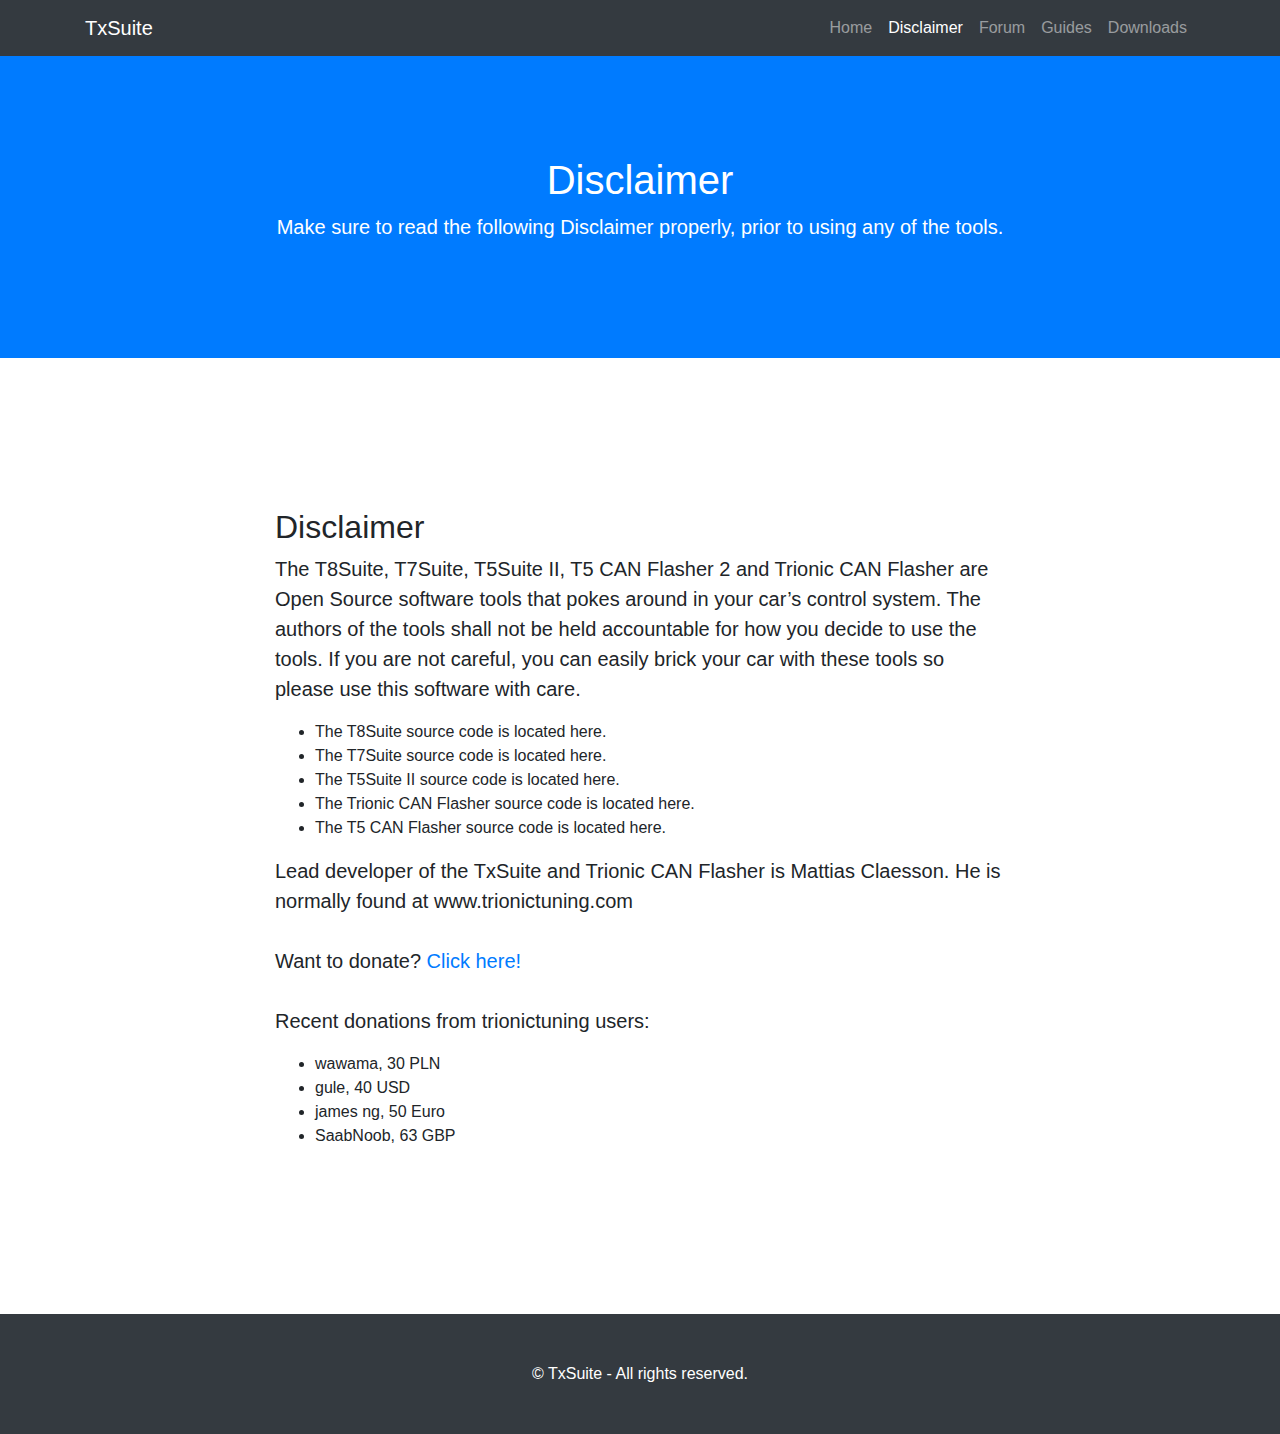
<file: disclaimer.html>
<!DOCTYPE html>
<html lang="en">

  <head>

    <meta charset="utf-8">
    <meta name="viewport" content="width=device-width, initial-scale=1, shrink-to-fit=no">
    <meta name="description" content="">
    <meta name="author" content="">

    <title>TxSuite - Disclaimer</title>

    <!-- Bootstrap core CSS -->
    <link href="assets/vendor/bootstrap/css/bootstrap.min.css" rel="stylesheet">

    <!-- Custom styles for this template -->
    <link href="assets/css/scrolling-nav.css" rel="stylesheet">
    <link rel="shortcut icon" href="favicon.ico" type="image/x-icon">

  </head>

  <body id="page-top">

    <!-- Navigation -->
    <nav class="navbar navbar-expand-lg navbar-dark bg-dark fixed-top" id="mainNav">
      <div class="container">
        <a class="navbar-brand js-scroll-trigger" href="#page-top">TxSuite</a>
        <button class="navbar-toggler" type="button" data-toggle="collapse" data-target="#navbarResponsive" aria-controls="navbarResponsive" aria-expanded="false" aria-label="Toggle navigation">
          <span class="navbar-toggler-icon"></span>
        </button>
        <div class="collapse navbar-collapse" id="navbarResponsive">
          <ul class="navbar-nav ml-auto">
            <li class="nav-item">
              <a class="nav-link" href="index.html">Home</a>
            </li>
            <li class="nav-item">
              <a class="nav-link active" href="disclaimer.html">Disclaimer</a>
            </li>
            <li class="nav-item">
              <a class="nav-link" target="_blank" href="https://www.trionictuning.com/forum/index.php">Forum</a>
            </li>
            <li class="nav-item">
              <a class="nav-link" href="guides.html">Guides</a>
            </li>
            <li class="nav-item">
              <a class="nav-link" href="downloads.html">Downloads</a>
            </li>
          </ul>
        </div>
      </div>
    </nav>

    <header class="bg-primary text-white">
      <div class="container text-center">
        <h1>Disclaimer</h1>
        <p class="lead">Make sure to read the following Disclaimer properly, prior to using any of the tools.</p>
      </div>
    </header>

    <section id="about">
      <div class="container">
        <div class="row">
          <div class="col-lg-8 mx-auto">
            <h2>Disclaimer</h2>
            <p class="lead">The T8Suite, T7Suite, T5Suite II, T5 CAN Flasher 2 and Trionic CAN Flasher are Open Source software tools that pokes around in your car’s control system. The authors of the tools shall not be held accountable for how you decide to use the tools. If you are not careful, you can easily brick your car with these tools so please use this software with care.</p>
            <ul>
                  <li>The T8Suite source code is located here.</li>
                  <li>The T7Suite source code is located here.</li>
                  <li>The T5Suite II source code is located here.</li>
                  <li>The Trionic CAN Flasher source code is located here.</li>
                  <li>The T5 CAN Flasher source code is located here.</li>
            </ul>
            <p class="lead">Lead developer of the TxSuite and Trionic CAN Flasher is Mattias Claesson. He is normally found at www.trionictuning.com<br><br>
               Want to donate? <a href="https://www.paypal.me/txsuite"> Click here!</a><br><br>
               Recent donations from trionictuning users:</p>
            <ul>
              <li>wawama, 30 PLN</li>
              <li>gule, 40 USD</li>
              <li>james ng, 50 Euro</li>
              <li>SaabNoob, 63 GBP</li>
            </ul>
          </div>
        </div>
      </div>
    </section>

    <!-- Footer -->
    <footer class="py-5 bg-dark">
      <div class="container">
        <p class="m-0 text-center text-white">&copy; TxSuite - All rights reserved.</p>
      </div>
      <!-- /.container -->
    </footer>

    <!-- Bootstrap core JavaScript -->
    <script src="assets/vendor/jquery/jquery.min.js"></script>
    <script src="assets/vendor/bootstrap/js/bootstrap.bundle.min.js"></script>

    <!-- Plugin JavaScript -->
    <script src="assets/vendor/jquery-easing/jquery.easing.min.js"></script>

    <!-- Custom JavaScript for this theme -->
    <script src="assets/js/scrolling-nav.js"></script>

  </body>

</html>
</file>
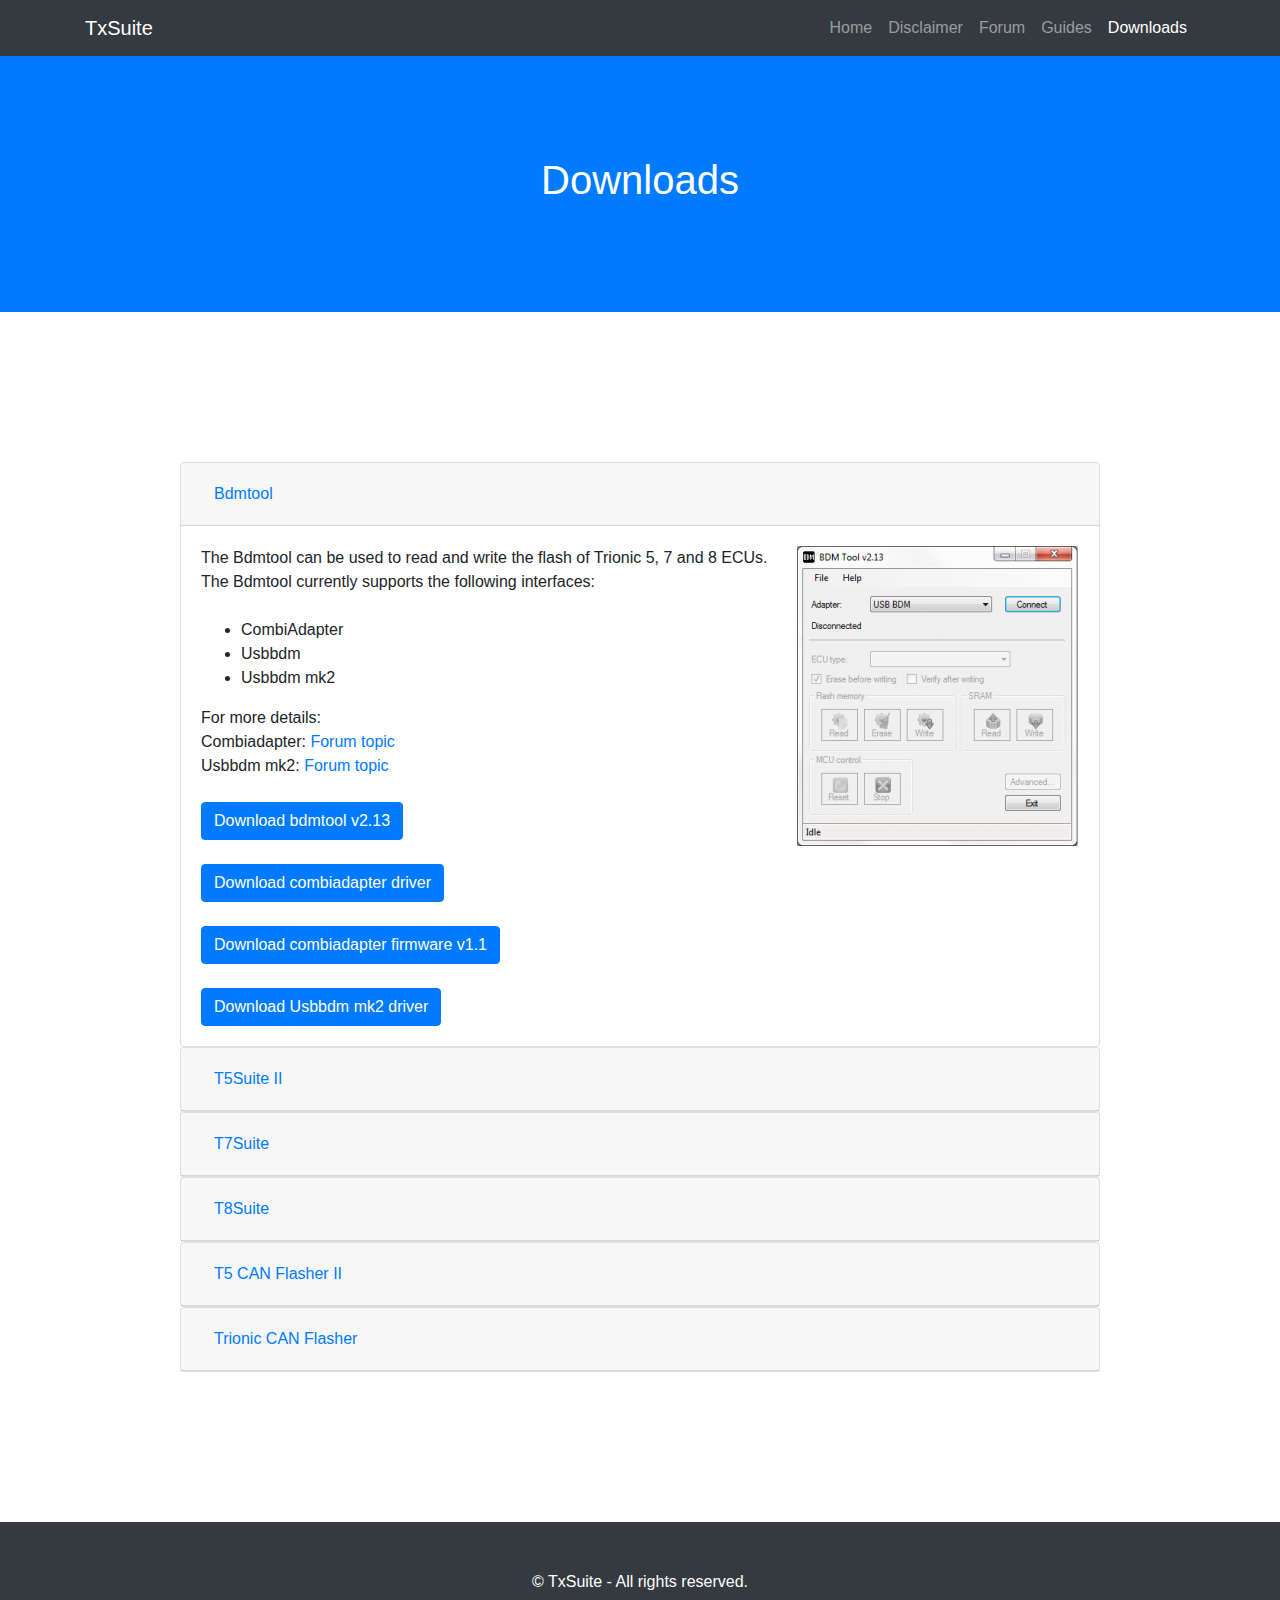
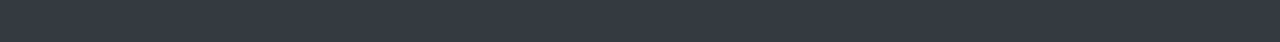
<file: downloads.html>
<!DOCTYPE html>
<html lang="en">

  <head>

    <meta charset="utf-8">
    <meta name="viewport" content="width=device-width, initial-scale=1, shrink-to-fit=no">
    <meta name="description" content="">
    <meta name="author" content="">

    <title>TxSuite - Downloads</title>

    <!-- Bootstrap core CSS -->
    <link href="assets/vendor/bootstrap/css/bootstrap.min.css" rel="stylesheet">

    <!-- Custom styles for this template -->
    <link href="assets/css/scrolling-nav.css" rel="stylesheet">
    <link rel="shortcut icon" href="favicon.ico" type="image/x-icon">

  </head>

  <body id="page-top">

    <!-- Navigation -->
    <nav class="navbar navbar-expand-lg navbar-dark bg-dark fixed-top" id="mainNav">
      <div class="container">
        <a class="navbar-brand js-scroll-trigger" href="#page-top">TxSuite</a>
        <button class="navbar-toggler" type="button" data-toggle="collapse" data-target="#navbarResponsive" aria-controls="navbarResponsive" aria-expanded="false" aria-label="Toggle navigation">
          <span class="navbar-toggler-icon"></span>
        </button>
        <div class="collapse navbar-collapse" id="navbarResponsive">
          <ul class="navbar-nav ml-auto">
            <li class="nav-item">
              <a class="nav-link" href="index.html">Home</a>
            </li>
            <li class="nav-item">
              <a class="nav-link" href="disclaimer.html">Disclaimer</a>
            </li>
            <li class="nav-item">
              <a class="nav-link" target="_blank" href="https://www.trionictuning.com/forum/index.php">Forum</a>
            </li>
            <li class="nav-item">
              <a class="nav-link" href="guides.html">Guides</a>
            </li>
            <li class="nav-item">
              <a class="nav-link active" href="downloads.html">Downloads</a>
            </li>
          </ul>
        </div>
      </div>
    </nav>

    <header class="bg-primary text-white">
      <div class="container text-center">
        <h1>Downloads</h1>
      </div>
    </header>

    <section id="about">
      <div class="container">
        <div class="row">
          <div class="col-lg-10 mx-auto">
            <div id="accordion">
  <div class="card">
    <div class="card-header" id="headingOne">
      <h5 class="mb-0">
        <button class="btn btn-link" data-toggle="collapse" data-target="#collapseOne" aria-expanded="true" aria-controls="collapseOne">
          Bdmtool
        </button>
      </h5>
    </div>

    <div id="collapseOne" class="collapse show" aria-labelledby="headingOne" data-parent="#accordion">
      <div class="card-body">
        <p style="float:right;"><img src="assets/img/bdmtool.png" alt="BDMTool"/></p>
        The Bdmtool can be used to read and write the flash of Trionic 5, 7 and 8 ECUs.<br>
        The Bdmtool currently supports the following interfaces:<br><br>
        <ul>
          <li>CombiAdapter</li>
          <li>Usbbdm</li>
          <li>Usbbdm mk2</li>
        </ul>

        For more details:<br>
        Combiadapter: <a href="http://www.trionictuning.com/forum/viewtopic.php?f=46&t=191">Forum topic</a><br>
        Usbbdm mk2: <a href="http://www.trionictuning.com/forum/viewtopic.php?f=46&t=75">Forum topic</a><br>
        <br>
        <a href="http://develop.trionictuning.com/bdmtool/bdmtool-2.13.zip" class="btn btn-primary">Download bdmtool v2.13</a><br><br>
        <a href="http://develop.trionictuning.com/bdmtool/combiadapter-driver.zip" class="btn btn-primary">Download combiadapter driver</a><br><br>
        <a href="http://develop.trionictuning.com/bdmtool/combi-firmware-1.1.bin" class="btn btn-primary">Download combiadapter firmware v1.1</a><br><br>
        <a href="http://develop.trionictuning.com/bdmtool/driver_usbbdm_mk2.zip" class="btn btn-primary">Download Usbbdm mk2 driver</a>
    </div>
    </div>
  </div>
  <div class="card">
    <div class="card-header" id="headingTwo">
      <h5 class="mb-0">
        <button class="btn btn-link collapsed" data-toggle="collapse" data-target="#collapseTwo" aria-expanded="false" aria-controls="collapseTwo">
          T5Suite II
        </button>
      </h5>
    </div>
    <div id="collapseTwo" class="collapse" aria-labelledby="headingTwo" data-parent="#accordion">
      <div class="card-body">
        <p style="float:right;"><img src="assets/img/t5suite2.png" height="200px" width="400px" class="img-responsive" alt="T5SuiteII"/></p>
        The T5Suite II is an Open Source tool used to tune Trionic 5 based ECU’s.<br>
        With the T5Suite II it is possible to tune how the software behaves to increase the performance of the car and adjust the software for hardware modifications,<br>
        such a high performance injectors.<br><br>

        The T5Suite II also supports Online Tuning view and can be used analyze injection through it’s Fuel Injection Timing Viewer.<br><br>

        <a href="http://develop.trionictuning.com/T5Suite2/2.0.27/T5SuiteII.msi" class="btn btn-primary">Download (52.7 MiB)</a><br>
        <a class="text-muted">md5: c5c9e2276e72354dc078a017a0ebbe1d</a><br>
        <a class="text-muted" href="">Changelog</a><br>
      </div>
    </div>
  </div>
  <div class="card">
    <div class="card-header" id="headingThree">
      <h5 class="mb-0">
        <button class="btn btn-link collapsed" data-toggle="collapse" data-target="#collapseThree" aria-expanded="false" aria-controls="collapseThree">
          T7Suite
        </button>
      </h5>
    </div>
    <div id="collapseThree" class="collapse" aria-labelledby="headingThree" data-parent="#accordion">
      <div class="card-body">
        <p style="float:right;"><img src="assets/img/t7suite.png" class="img-responsive" alt="T7Suite"/></p>
        The T7Suite is an Open Source tool used to tune Trionic 7 based ECU’s.<br>
        With the T7Suite it is possible to tune how the software behaves to increase the performance of the car and adjust the software for hardware modifications, such a high performance injectors.<br><br>
        The T7Suite also supports real-time view and can be used to predict the behavior of the tune through it’s Air-mass viewer.<br><br>

        Download zip and extract T7Suite.msi and setup.exe. Run the bootstrap file setup.exe.<br>
        Required frameworks will be verified and downloaded if need by the bootstrap file.<br><br>

        Download and install the T7Extras.msi package to get binary firmware files.<br>
        Logworks can be downloaded from <a href="http://www.innovatemotorsports.com/">Innovate Motorsports</a>.<br><br>

        <a href="http://develop.trionictuning.com/T7Suite/0.1.45.0/T7Suite.zip" class="btn btn-primary">Download T7Suite.zip (33.62 MiB)</a><br>
        <a class="text-muted">md5: 693b1c1dc431332df1ea7975462cf15b</a><br>
        <a class="text-muted" href="">Changelog</a><br><br>

        <a href="http://develop.trionictuning.com/T7Extras/1.0.1/T7Extras.msi" class="btn btn-primary">Download T7Extras.msi (47.71 MiB)</a><br>
        <a class="text-muted">md5: ed19c2d16b9840471c5feca55c467760</a>
      </div>
    </div>
  </div>
  <div class="card">
    <div class="card-header" id="headingFour">
      <h5 class="mb-0">
        <button class="btn btn-link collapsed" data-toggle="collapse" data-target="#collapseFour" aria-expanded="false" aria-controls="collapseFour">
          T8Suite
        </button>
      </h5>
    </div>
    <div id="collapseFour" class="collapse" aria-labelledby="headingFour" data-parent="#accordion">
      <div class="card-body">
        <p style="float:right;"><img src="assets/img/t8suite.png" height="200px" width="400px" class="img-responsive" alt="T8Suite"/></p>
        The T8Suite is an Open Source tool used to tune Trionic 8 based ECU’s.<br>
        With the T8Suite it is possible to tune how the software behaves to increase the performance of the car and adjust the software for hardware modifications, such a high performance injectors.<br>
        The T8Suite also supports real-time view and can be used to predict the behavior of the tune through it’s Air-mass viewer.<br><br>

        Download zip and extract T8Suite.msi and setup.exe. Run the bootstrap file setup.exe.<br>
        Required frameworks will be verified and downloaded if need by the bootstrap file.<br><br>

        Download and install the T8Extras.msi package to get binary firmware files.<br>
        Logworks can be downloaded from <a href="http://www.innovatemotorsports.com/">Innovate Motorsports</a>.<br><br>

        <a href="http://develop.trionictuning.com/T8Suite/0.1.41.0/T8Suite.zip" class="btn btn-primary">Download T8Suite.zip (29.72 MiB)</a><br>
        <a class="text-muted">md5: 5cfa79a63021b977a036b04e20c79c9c</a><br>
        <a class="text-muted" href="">Changelog</a><br><br>

        <a href="http://develop.trionictuning.com/T8Extras/1.0.0/T8Extras.msi" class="btn btn-primary">Download T8Extras.msi (23.16 MiB)</a><br>
        <a class="text-muted">md5: 228af743f53cb9a8b8ac5e30cb619523</a>
      </div>
    </div>
  </div>
  <div class="card">
    <div class="card-header" id="headingFive">
      <h5 class="mb-0">
        <button class="btn btn-link collapsed" data-toggle="collapse" data-target="#collapseFive" aria-expanded="false" aria-controls="collapseFive">
          T5 CAN Flasher II
        </button>
      </h5>
    </div>
    <div id="collapseFive" class="collapse" aria-labelledby="headingFive" data-parent="#accordion">
      <div class="card-body">
        <p style="float:right;"><img src="assets/img/t5canflasher.png" height="200px" width="400px" class="img-responsive" alt="T5CanFlasher"/></p>
        The T5 CAN Flasher II is an Open Source tool used to read and write software in Trionic 5 based ECU’s. <br>
        It has a clean informative User Interface that shows rich information about your ECU and BIN file.<br><br>

        Easy selection of CAN adapter:
        <ul>
            <li>Lawicel</li>
            <li>Combi</li>
            <li>Mictronics</li>
            <li>Just4Trionic</li>
            <li>Kvaser</li>
        </ul>

        Remembers your selection for next time.<br>
        Rigorous checking of all CAN bus transfers and FLASH update progress to give you greater confidence that your FLASH actually updated.
        <ul>
            <li>If it didn’t you are told about the failure and have the option to try to recover your ECU by retrying your update.</li>
            <li>Don’t close T5 CAN Flasher or disconnect power to your ECU otherwise you won’t be able to try to recover your ECU and BDM recovery will be your only option.</li>
        </ul>

        Uses a new version of MyBooty which works with more types of replacement FLASH chips:
        <ul>
            <li>Atmel AT29C010A</li>
            <li>AT29C512 (T5.2)</li>
            <li>AMIC 29010L</li>
            <li>ST M29F010</li>
            <li>Microchip SST39SF010A</li>
            <li>AMD 29F010 chips</li>
            <li>Original AMD/Intel/CSI 28F010 (28F512 in T5.2 ECUs).</li>
        </ul>
        Can ‘convert’ a T5.5 ECU for use as a T5.2 ECU (and back again)<br>
        Update a T5.5 ECU with T5.5 a ‘standard’ 128 kB T5.2 BIN file without having to create a double T5.2 BIN first.<br>
        Reading (DUMPing) a ‘converted’ T5.5 ECU produces a standard 128 kB T5.2 BIN<br><br>

        <a href="http://develop.trionictuning.com/T5CanFlasher/2.0.8/T5CanFlash.msi" class="btn btn-primary">Download (951 KiB)</a><br>
        <a class="text-muted">md5: - </a><br>
        <a class="text-muted" href="">Changelog</a><br><br>
      </div>
    </div>
  </div>
  <div class="card">
    <div class="card-header" id="headingSix">
      <h5 class="mb-0">
        <button class="btn btn-link collapsed" data-toggle="collapse" data-target="#collapseSix" aria-expanded="false" aria-controls="collapseSix">
          Trionic CAN Flasher
        </button>
      </h5>
    </div>
    <div id="collapseSix" class="collapse" aria-labelledby="headingSix" data-parent="#accordion">
      <div class="card-body">
        <p style="float:right;"><img src="assets/img/canflasher.png" height="200px" width="400px" class="img-responsive" alt="Trionic CAN Flasher"/></p>
        The Trionic CAN Flasher is an Open Source tool used to read and write software in Trionic5, Trionic 7 and Trionic 8 based ECU’s.<br>
        It can also read software out of Motronic 9.6 based ECU’s and write calibration.<br><br>

        The tool can also be used to modify parameters in the ECU, such as SAI, Convertible and High Output.<br>
        The Trionic CAN Flasher currently supports the following interfaces:
        <ul>
            <li>Lawicel CANUSB</li>
            <li>CombiAdapter</li>
            <li>ELM327</li>
            <li>Just4Tronic</li>
            <li>Kvaser</li>
            <li>J2534 (Beta)</li>
        </ul>

        A quick guide to the flasher can be found here. But, please read the documentation that comes with the flasher.<br><br>

        Download zip and extract TrionicCANFlash.msi and setup.exe. Run the bootstrap file setup.exe. It will check for required frameworks before installation is started.<br><br>

        <a href="http://develop.trionictuning.com/TrionicCANFlasher/0.1.58/TrionicCANFlash.zip" class="btn btn-primary">Download (1.54 MiB)</a><br>
        <a class="text-muted">md5: b19e73e7d78022c0e69a0bf4cb0b10a2</a><br>
        <a class="text-muted" href="">Changelog</a><br><br>
      </div>
    </div>
  </div>
</div>
          </div>
        </div>
      </div>
    </section>

    <!-- Footer -->
    <footer class="py-5 bg-dark">
      <div class="container">
        <p class="m-0 text-center text-white">&copy; TxSuite - All rights reserved.</p>
      </div>
      <!-- /.container -->
    </footer>

    <!-- Bootstrap core JavaScript -->
    <script src="assets/vendor/jquery/jquery.min.js"></script>
    <script src="assets/vendor/bootstrap/js/bootstrap.bundle.min.js"></script>

    <!-- Plugin JavaScript -->
    <script src="assets/vendor/jquery-easing/jquery.easing.min.js"></script>

    <!-- Custom JavaScript for this theme -->
    <script src="assets/js/scrolling-nav.js"></script>

  </body>

</html>
</file>
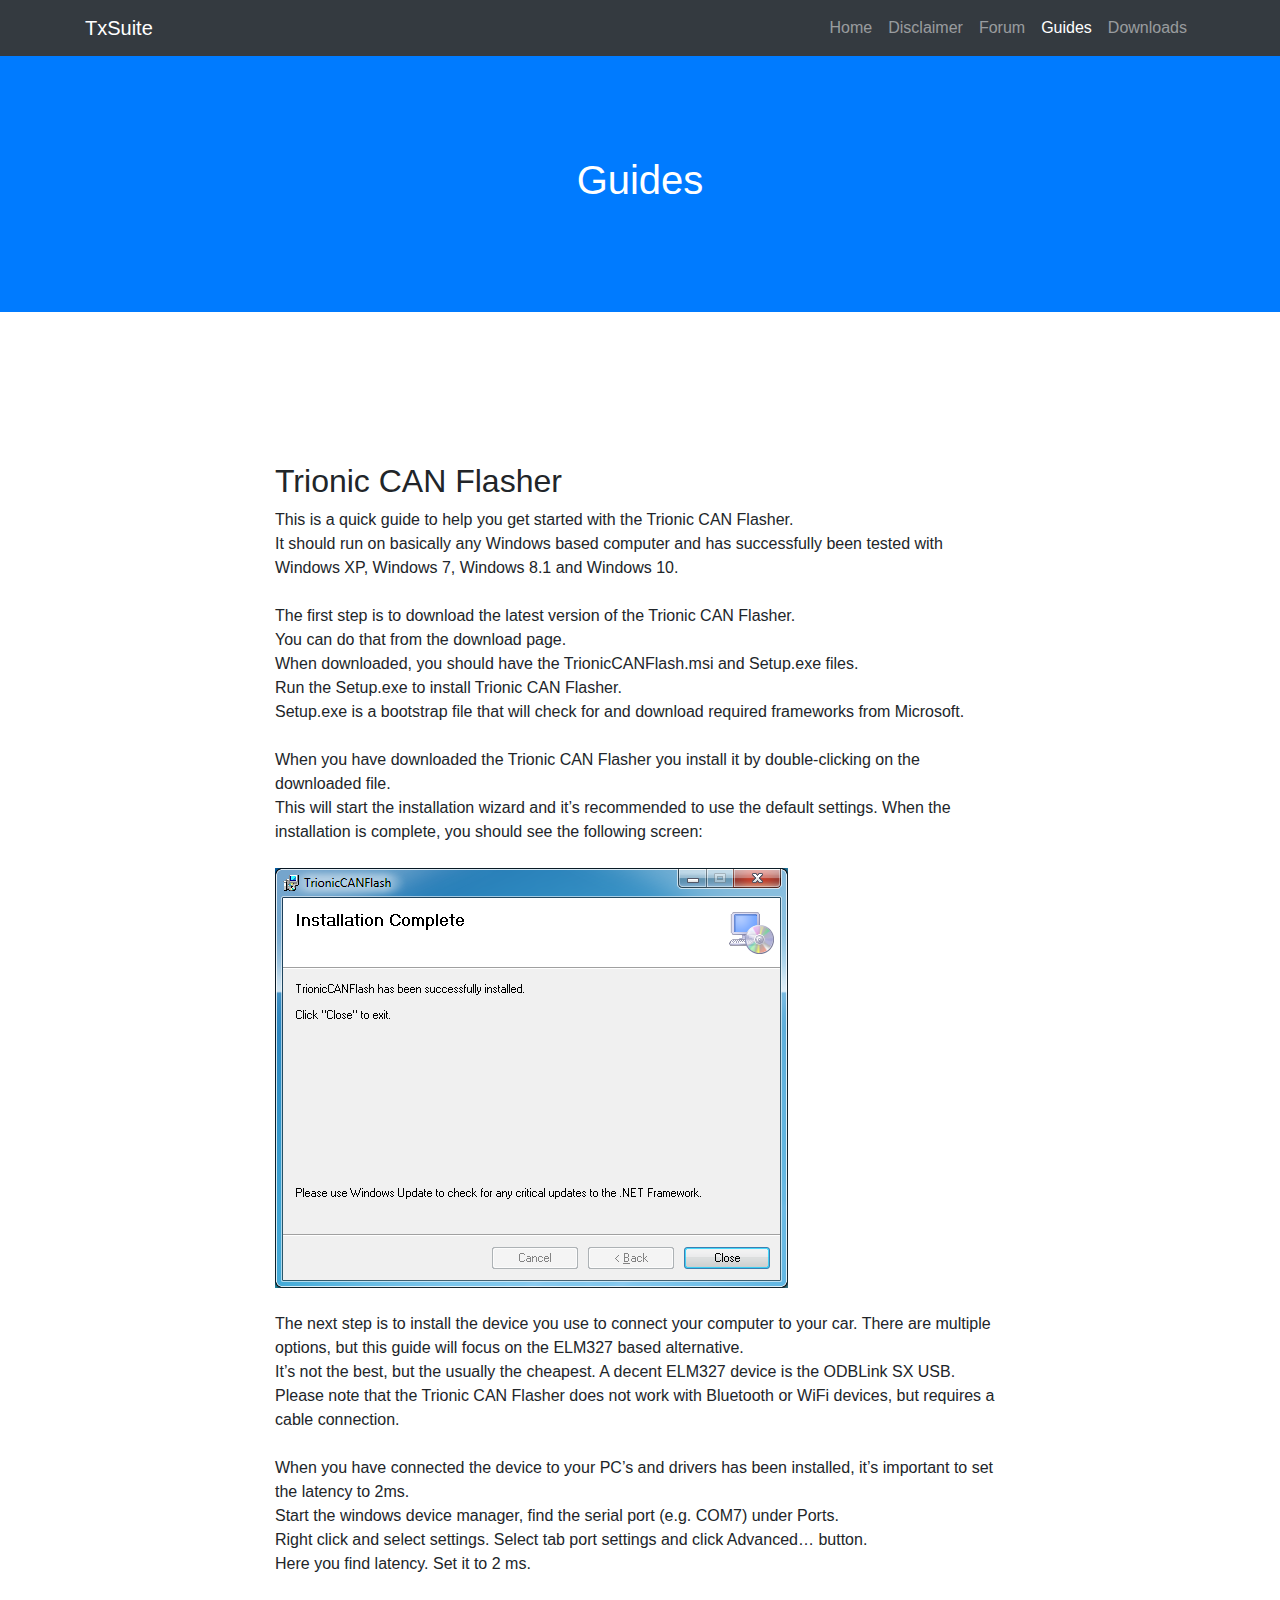
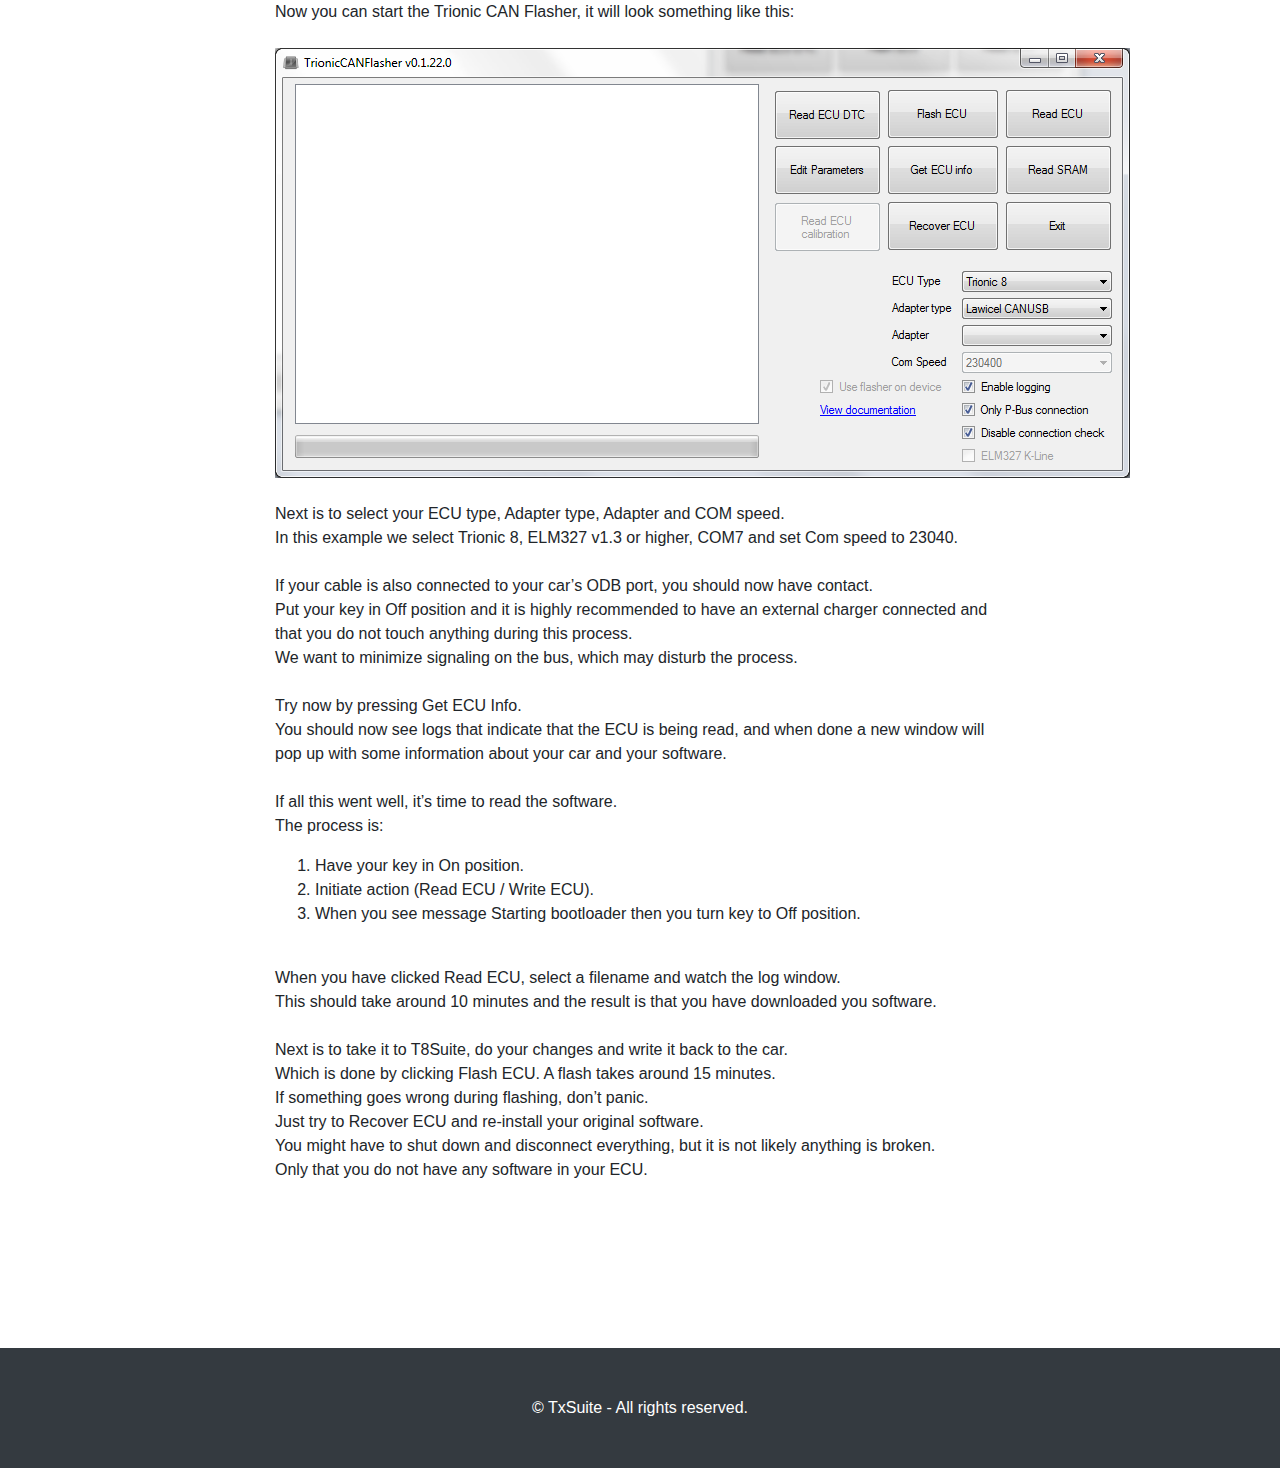
<file: guides.html>
<!DOCTYPE html>
<html lang="en">

  <head>

    <meta charset="utf-8">
    <meta name="viewport" content="width=device-width, initial-scale=1, shrink-to-fit=no">
    <meta name="description" content="">
    <meta name="author" content="">

    <title>TxSuite - Guides</title>

    <!-- Bootstrap core CSS -->
    <link href="assets/vendor/bootstrap/css/bootstrap.min.css" rel="stylesheet">

    <!-- Custom styles for this template -->
    <link href="assets/css/scrolling-nav.css" rel="stylesheet">
    <link rel="shortcut icon" href="favicon.ico" type="image/x-icon">

  </head>

  <body id="page-top">

    <!-- Navigation -->
    <nav class="navbar navbar-expand-lg navbar-dark bg-dark fixed-top" id="mainNav">
      <div class="container">
        <a class="navbar-brand js-scroll-trigger" href="#page-top">TxSuite</a>
        <button class="navbar-toggler" type="button" data-toggle="collapse" data-target="#navbarResponsive" aria-controls="navbarResponsive" aria-expanded="false" aria-label="Toggle navigation">
          <span class="navbar-toggler-icon"></span>
        </button>
        <div class="collapse navbar-collapse" id="navbarResponsive">
          <ul class="navbar-nav ml-auto">
            <li class="nav-item">
              <a class="nav-link" href="index.html">Home</a>
            </li>
            <li class="nav-item">
              <a class="nav-link" href="disclaimer.html">Disclaimer</a>
            </li>
            <li class="nav-item">
              <a class="nav-link" target="_blank" href="https://www.trionictuning.com/forum/index.php">Forum</a>
            </li>
            <li class="nav-item">
              <a class="nav-link active" href="guides.html">Guides</a>
            </li>
            <li class="nav-item">
              <a class="nav-link" href="downloads.html">Downloads</a>
            </li>
          </ul>
        </div>
      </div>
    </nav>

    <header class="bg-primary text-white">
      <div class="container text-center">
        <h1>Guides</h1>
      </div>
    </header>

    <section id="about">
      <div class="container">
        <div class="row">
          <div class="col-lg-8 mx-auto">
            <h2>Trionic CAN Flasher</h2>
            <p>
              This is a quick guide to help you get started with the Trionic CAN Flasher.<br>
              It should run on basically any Windows based computer and has successfully been tested with Windows XP, Windows 7, Windows 8.1 and Windows 10.<br><br>

              The first step is to download the latest version of the Trionic CAN Flasher.<br>
              You can do that from the download page.<br>
              When downloaded, you should have the TrionicCANFlash.msi and Setup.exe files.<br>
              Run the Setup.exe to install Trionic CAN Flasher.<br>
              Setup.exe is a bootstrap file that will check for and download required frameworks from Microsoft.<br><br>

              When you have downloaded the Trionic CAN Flasher you install it by double-clicking on the downloaded file.<br>
              This will start the installation wizard and it’s recommended to use the default settings. When the installation is complete, you should see the following screen:<br><br>
              <img src="assets/img/can_install.png" alt="Trionic CAN Flasher Install" />
              <br><br>
              The next step is to install the device you use to connect your computer to your car. There are multiple options, but this guide will focus on the ELM327 based alternative.<br>
              It’s not the best, but the usually the cheapest. A decent ELM327 device is the ODBLink SX USB.<br>
              Please note that the Trionic CAN Flasher does not work with Bluetooth or WiFi devices, but requires a cable connection.<br><br>

              When you have connected the device to your PC’s and drivers has been installed, it’s important to set the latency to 2ms.<br>
              Start the windows device manager, find the serial port (e.g. COM7) under Ports.<br>
              Right click and select settings. Select tab port settings and click Advanced… button.<br>
              Here you find latency. Set it to 2 ms. <br><br>

              Now you can start the Trionic CAN Flasher, it will look something like this:<br><br>
              <img src="assets/img/canflasher.png" alt="Trionic CAN Flasher" />
              <br><br>
              Next is to select your ECU type, Adapter type, Adapter and COM speed.<br>
              In this example we select Trionic 8, ELM327 v1.3 or higher, COM7 and set Com speed to 23040.<br><br>

              If your cable is also connected to your car’s ODB port, you should now have contact.<br>
              Put your key in Off position and it is highly recommended to have an external charger connected and that you do not touch anything during this process.<br>
              We want to minimize signaling on the bus, which may disturb the process.<br><br>

              Try now by pressing Get ECU Info.<br>
              You should now see logs that indicate that the ECU is being read, and when done a new window will pop up with some information about your car and your software.<br><br>

              If all this went well, it’s time to read the software.<br>
              The process is:
              <ol>
              <li>Have your key in On position.</li>
              <li>Initiate action (Read ECU / Write ECU).</li>
              <li>When you see message Starting bootloader then you turn key to Off position.</li>
            </ol>
            <br>
            When you have clicked Read ECU, select a filename and watch the log window.<br>
            This should take around 10 minutes and the result is that you have downloaded you software.<br><br>

            Next is to take it to T8Suite, do your changes and write it back to the car.<br>
            Which is done by clicking Flash ECU. A flash takes around 15 minutes.<br>
            If something goes wrong during flashing, don’t panic.<br>
            Just try to Recover ECU and re-install your original software.<br>
            You might have to shut down and disconnect everything, but it is not likely anything is broken.<br>
            Only that you do not have any software in your ECU.
            </p>
          </div>
        </div>
      </div>
    </section>

    <!-- Footer -->
    <footer class="py-5 bg-dark">
      <div class="container">
        <p class="m-0 text-center text-white">&copy; TxSuite - All rights reserved.</p>
      </div>
      <!-- /.container -->
    </footer>

    <!-- Bootstrap core JavaScript -->
    <script src="assets/vendor/jquery/jquery.min.js"></script>
    <script src="assets/vendor/bootstrap/js/bootstrap.bundle.min.js"></script>

    <!-- Plugin JavaScript -->
    <script src="assets/vendor/jquery-easing/jquery.easing.min.js"></script>

    <!-- Custom JavaScript for this theme -->
    <script src="assets/js/scrolling-nav.js"></script>

  </body>

</html>
</file>
<file: assets/css/scrolling-nav.css>
/*!
 * Start Bootstrap - Scrolling Nav (https://startbootstrap.com/template-overviews/scrolling-nav)
 * Copyright 2013-2017 Start Bootstrap
 * Licensed under MIT (https://github.com/BlackrockDigital/startbootstrap-scrolling-nav/blob/master/LICENSE)
 */

header {
  padding: 154px 0 100px;
}

@media (min-width: 992px) {
  header {
    padding: 156px 0 100px;
  }
}

section {
  padding: 150px 0;
}
</file>
